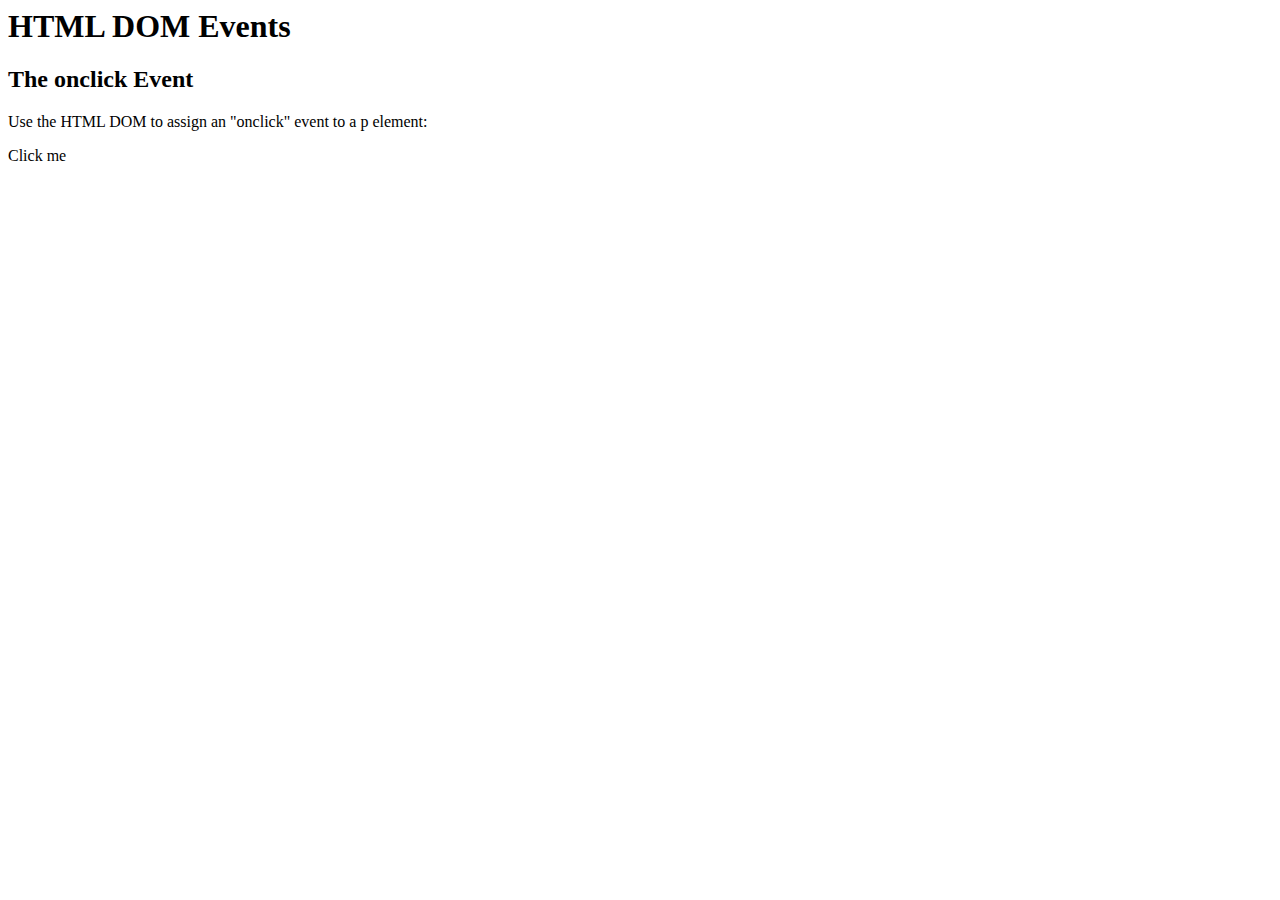
<file: Netflix_Sign_in_page_Clone/j.html>
<html>
  <body>
    <div id="BOBO">
      <h1>HTML DOM Events</h1>
      <h2>The onclick Event</h2>

      <p>Use the HTML DOM to assign an "onclick" event to a p element:</p>
      <p id="demo">Click me</p>
    </div>
    <script>
      let cla = document.getElementById("demo");
      cla.addEventListener("click", BHA);
      function BHA(e) {
        let BTN = document.createElement("button");
        BTN.onclick = function () {
          MAMA(this);
        };
        BTN.textContent="button"
        cla.parentElement.append(BTN);
        cla.innerHTML = "YOU CLICKED ME!";
      }
      function MAMA(event) {
        console.log("KIA BAAT HAI")
      }

    </script>
  </body>
</html>
</file>
